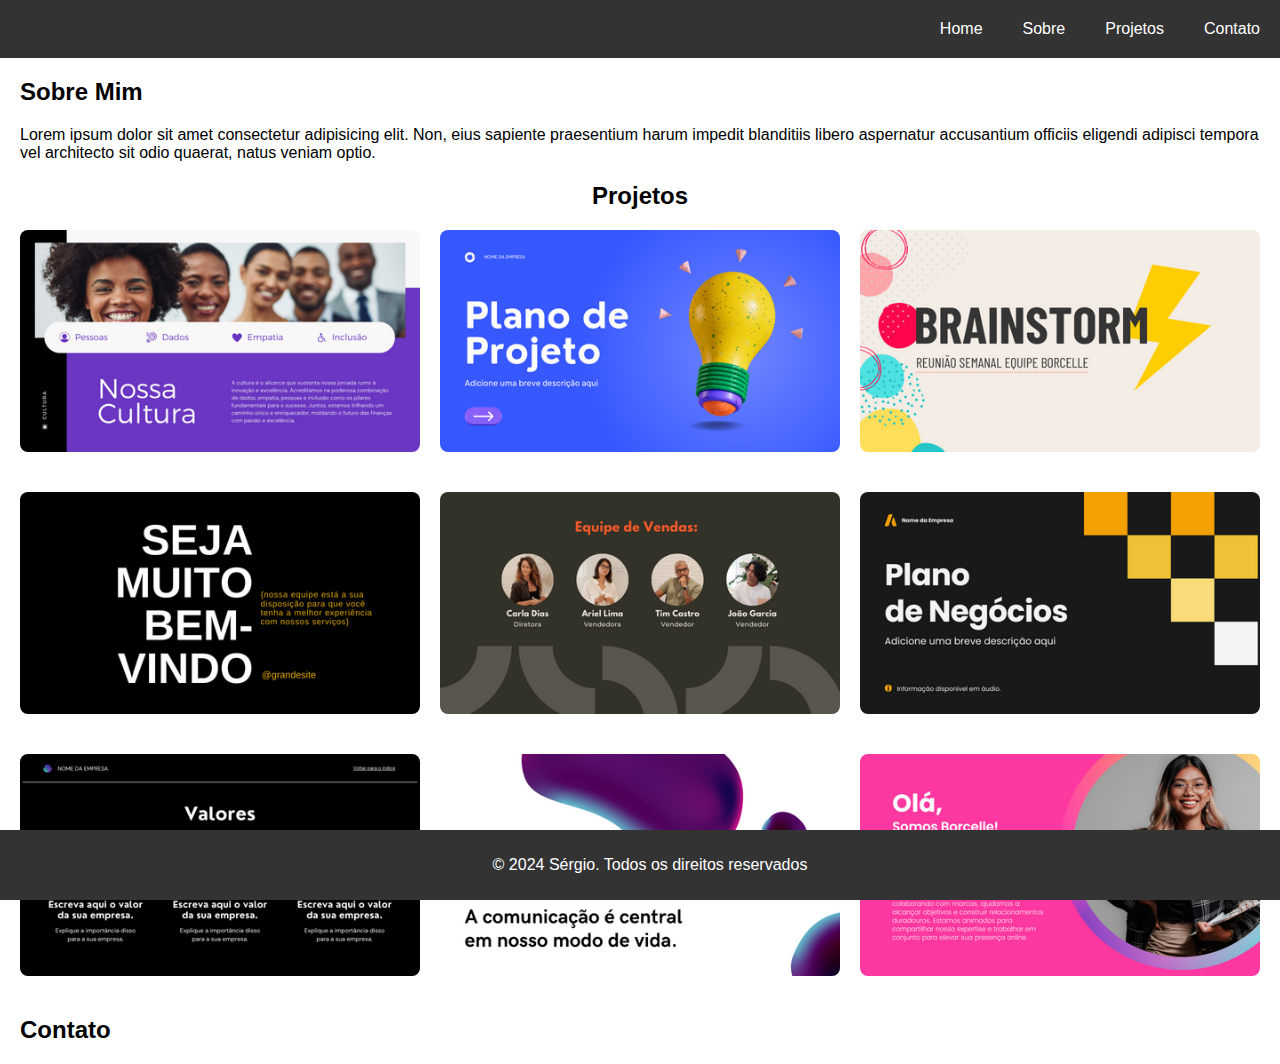
<file: index.html>
<!DOCTYPE html>
<html lang="en">
<head>
  <meta charset="UTF-8">
  <meta http-equiv="X-UA-Compatible" content="IE=edge">
  <meta name="viewport" content="width=device-width, initial-scale=1.0">
  <link rel="stylesheet" href="style.css">
  <title>Trackcode</title>
</head>
<body>
  <header>
    <nav>
    
      <ul>
        <li><a href="#home"></a>Home</li>
        <li><a href="#sobre"></a>Sobre</li>
        <li><a href="#projetos"></a>Projetos</li>
        <li><a href="#contato"></a>Contato</li>
       
      </ul>
    </nav>
  </header>
  <section id="sobre">
    <h2>Sobre Mim</h2>
    <p>Lorem ipsum dolor sit amet consectetur adipisicing elit. Non, eius sapiente praesentium harum impedit blanditiis libero aspernatur accusantium officiis eligendi adipisci tempora vel architecto sit odio quaerat, natus veniam optio.</p>
  </section>
  <section id="projetos">
    <h2>Projetos</h2>
    <div class="grid-container">
      <div class="grid-item">
        <img src="images/1.png" alt="">
        <p></p>
      </div>
      <div class="grid-item">
        <img src="images/2.png" alt="">
        <p></p>
      </div>
      <div class="grid-item">
        <img src="images/3.png" alt="">
        <p></p>
      </div>
      <div class="grid-item">
        <img src="images/4.png" alt="">
        <p></p>
      </div>
      <div class="grid-item">
        <img src="images/5.png" alt="">
        <p></p>
      </div>
      <div class="grid-item">
        <img src="images/6.png" alt="">
        <p></p>
      </div>
      <div class="grid-item">
        <img src="images/7.png" alt="">
        <p></p>
      </div>
      <div class="grid-item">
        <img src="images/8.png" alt="">
        <p></p>
      </div>
      <div class="grid-item">
        <img src="images/9.png" alt="">
        <p></p>
      </div>
    </div>
  </section>
  <section id="contato">
    <h2>Contato</h2>
  </section>
  <footer>
    <p>&copy; 2024 Sérgio. Todos os direitos reservados</p>
  </footer>
</body>
</html>
</file>
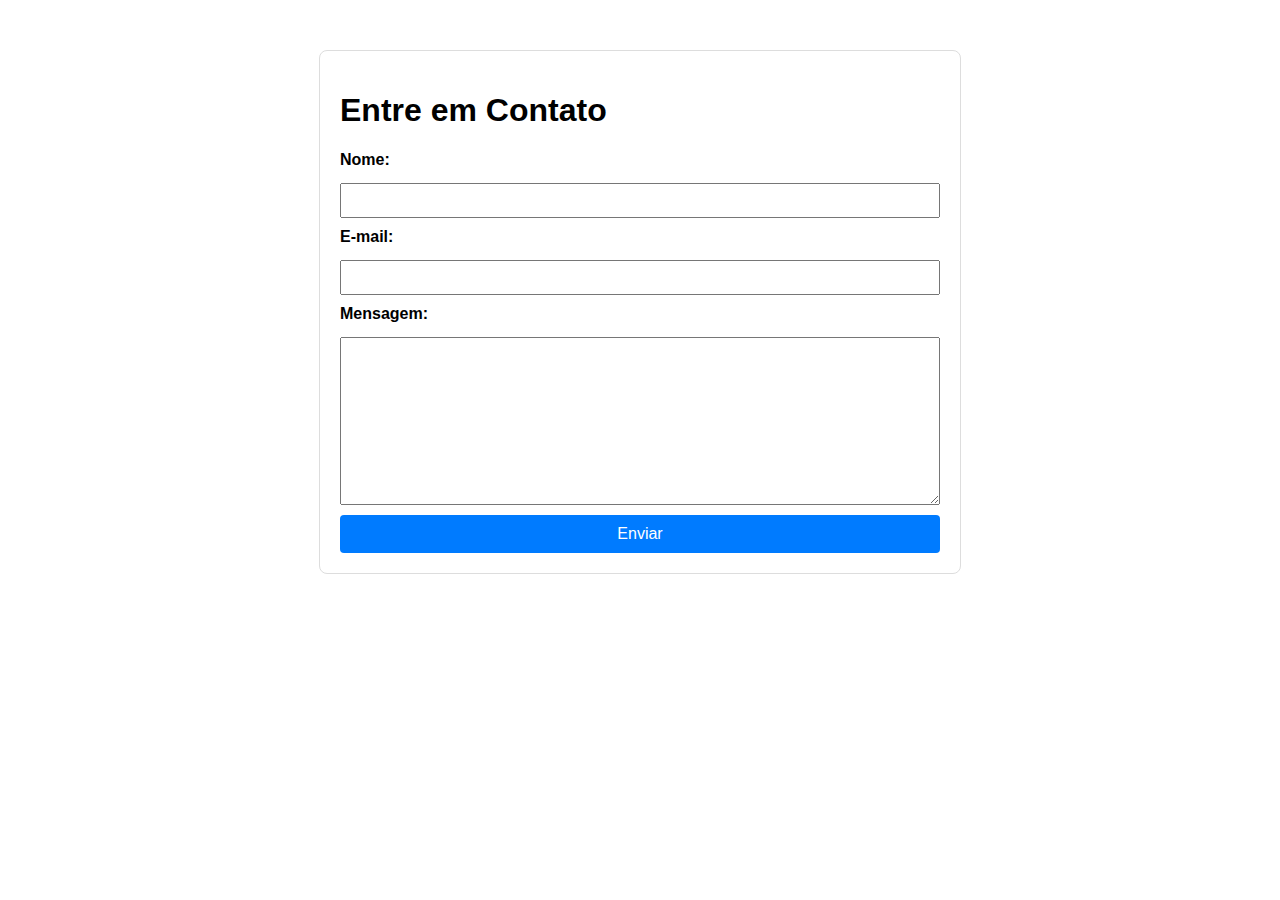
<file: contato.html>
<!DOCTYPE html>
<html lang="en">
<head>
  <meta charset="UTF-8">
  <meta http-equiv="X-UA-Compatible" content="IE=edge">
  <meta name="viewport" content="width=device-width, initial-scale=1.0">
  <link rel="stylesheet" href="style.css">
  <title>Contato</title>
</head>
<body>
  <div class="container">
    <h1>Entre em Contato</h1>
    <form action="processar_formulario.php" method="post">
      <label for="nome">Nome:</label>
      <input type="text" id="nome" name="nome" required>
      <label for="email">E-mail:</label>
      <input type="email" id="email" name="email" required>
      <label for="mensagem">Mensagem:</label>
      <textarea name="mensagem" id="mensagem" cols="30" rows="10" required></textarea>
      <button type="submit">Enviar</button>
    </form>
  </div>
</body>
</html>
</file>
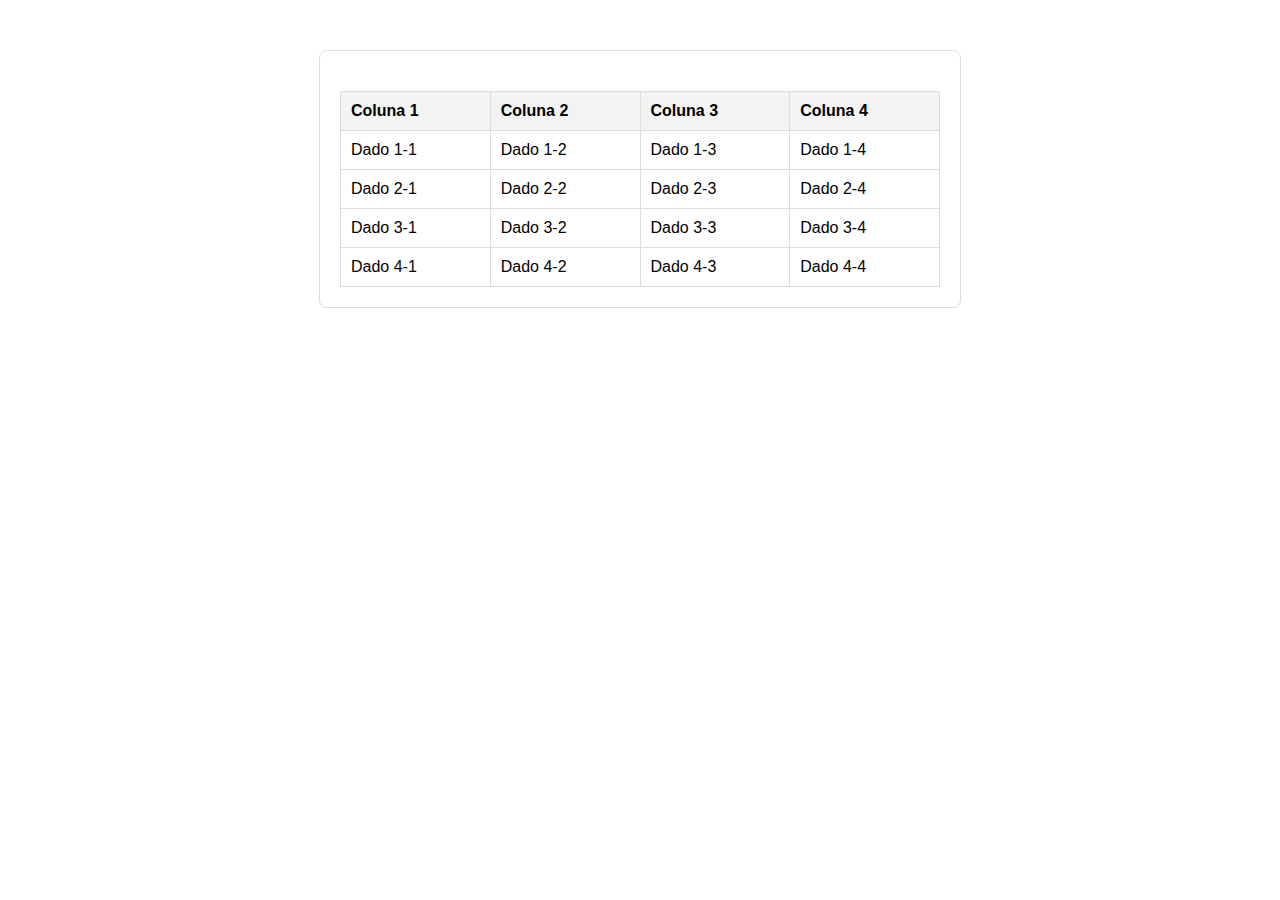
<file: table.html>
<!DOCTYPE html>
<html lang="en">
<head>
  <meta charset="UTF-8">
  <meta http-equiv="X-UA-Compatible" content="IE=edge">
  <meta name="viewport" content="width=device-width, initial-scale=1.0">
  <link rel="stylesheet" href="style.css">
  <title>Tabela Simples</title>
</head>
<body>
    <div class="container">
      <table>
        <thead>
          <tr>
            <th>Coluna 1</th>
            <th>Coluna 2</th>
            <th>Coluna 3</th>
            <th>Coluna 4</th>
          </tr>
          <tbody>
            <tr>
              <td>Dado 1-1</td>
              <td>Dado 1-2</td>
              <td>Dado 1-3</td>
              <td>Dado 1-4</td>
            </tr>
            <tr>
              <td>Dado 2-1</td>
              <td>Dado 2-2</td>
              <td>Dado 2-3</td>
              <td>Dado 2-4</td>
            </tr>
            <tr>
              <td>Dado 3-1</td>
              <td>Dado 3-2</td>
              <td>Dado 3-3</td>
              <td>Dado 3-4</td>
            </tr>
            <tr>
              <td>Dado 4-1</td>
              <td>Dado 4-2</td>
              <td>Dado 4-3</td>
              <td>Dado 4-4</td>
            </tr>
          </tbody>
        </thead>
      </table>
    </div>
</body>
</html>
</file>
<file: style.css>
body {
  font-family: 'Arial', sans-serif;
  margin: 0;
  padding: 0;
  box-sizing: border-box;
}

header {
  background-color: #333;
  color: #fff;
  text-align: center;
  padding: 20px;
}

nav ul {
  list-style: none;
  margin: 0;
  padding: 0;
  display: flex;
  justify-content: right;
}


nav a {
  text-decoration: none;
  color: #fff;
  padding: 10px 20px;
}




section {
  margin: 20px;
}

footer {
  background-color: #333;
  color: #fff;
  text-align: center;
  padding: 10px;
  position: fixed;
  bottom: 0;
  width: 100%;
}

#projetos {
  text-align: center;
}

.grid-container {
  display: grid;
  grid-template-columns: repeat(3, 1fr);
  gap: 20px;
}

.grid-item {
  text-align: left;
}

.grid-item img {
  max-width: 100%;
  height: auto;
  border-radius: 8px;
}

/* Contato */

.container {
  max-width: 600px;
  margin: 50px auto;
  padding: 20px;
  border: 1px solid #ddd;
  border-radius: 8px;
  box-shadow: 0 0 10px rgba(0, 0, 0, 0);
}

form {
  display: grid;
  gap: 10px;
}

label {
  font-weight: bold;
}

input, textarea {
  width: 100%;
  padding: 8px;
  margin-top: 4px;
  box-sizing: border-box;
}

button {
  background-color: #007BFF;
  color: #fff;
  padding: 10PX  20PX;
  border: none;
  border-radius: 4px;
  cursor: pointer;
  font-size: 16px;
}

button:hover {
  background-color: #0056b3;
}

/* Table */

table {
  width: 100%;
  border-collapse: collapse;
  margin-top: 20PX;
}

th, td {
  border: 1px solid #ddd;
  padding: 10px;
  text-align: left;
}

th {
  background-color: #f2f2f2f2;
}
</file>
